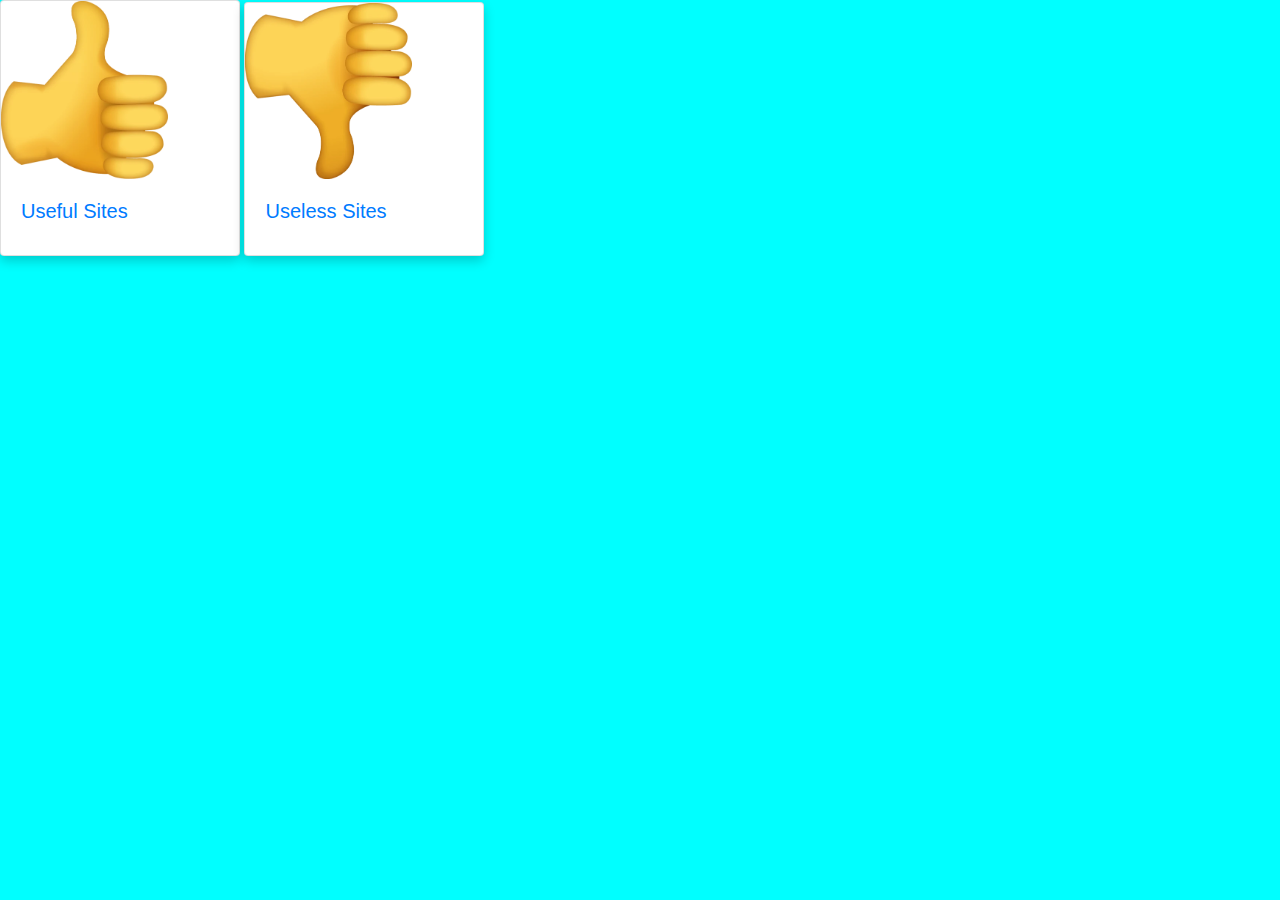
<file: index.html>
<!DOCTYPE html>
<html>
    <head>
        <title>
            IDK
        </title>
    </head>
    <body>
        <link rel="stylesheet" href="https://maxcdn.bootstrapcdn.com/bootstrap/4.0.0/css/bootstrap.min.css">
        <link rel="stylesheet" href="index.css">
<a href="index1.html" class="custum-card">
  <div class="card" style="width: 15rem; display: inline-block">
    <img class="card-img-top" src="tup.png" alt="Card img1" style="width: 70%">
    <div class="card-body">
      <h5 class="card-title">Useful Sites</h5>
      <p class="card-text"></p>
    </div>
  </div>
</a>
<a href="index2.html" class="custom-card">
  <div class="card" style="width: 15rem; display: inline-block">
    <img class="card-img-top" src="tdown.png" alt="Card img2" style="width: 70%">
    <div class="card-body">
      <h5 class="card-title">Useless Sites</h5>
      <p class="card-text"></p>
    </div>
  </div>
</a>
    </body>
</html>
</file>
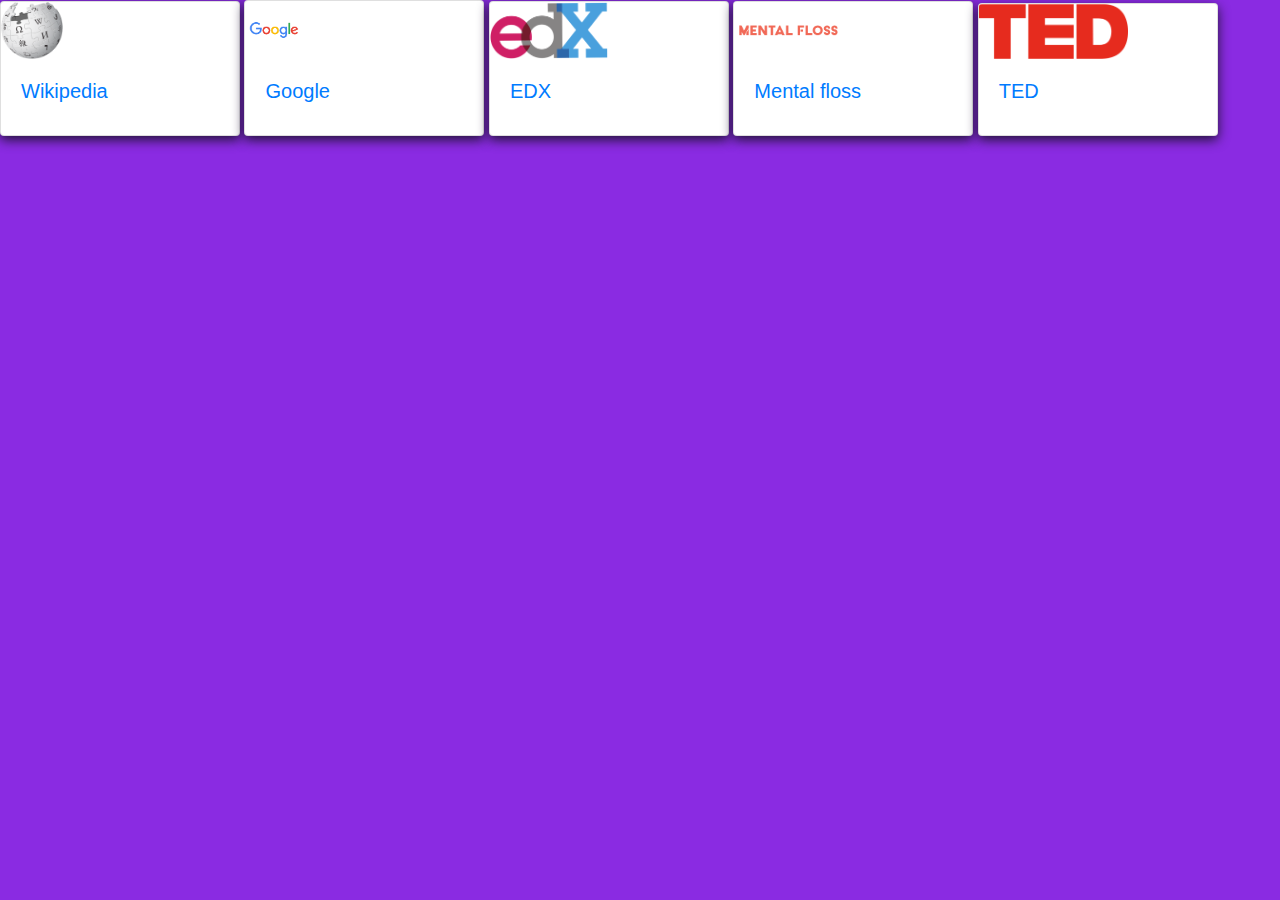
<file: index1.html>
<!DOCTYPE html>
<html>
    <head>
        <title>
            Useful Sites
        </title>
    </head>
    <body>
        <link rel="stylesheet" href="https://maxcdn.bootstrapcdn.com/bootstrap/4.0.0/css/bootstrap.min.css">
        <link rel="stylesheet" href="index1.css">
        <a href="https://www.wikipedia.org/" class="custom-card">
            <div class="card" style="width: 15rem; display: inline-block">
              <img class="card-img-top" src="wiki.png" alt="Card img1" style="width: 62px">
              <div class="card-body">
                <h5 class="card-title">Wikipedia</h5>
                <p class="card-text"></p>
              </div>
            </div>
          </a>
          <a href="https://www.google.com/" class="custom-card">
            <div class="card" style="width: 15rem; display: inline-block">
              <img class="card-img-top" src="guugle.png" alt="Card img2" style="width: 57.5px">
              <div class="card-body">
                <h5 class="card-title">Google</h5>
                <p class="card-text"></p>
              </div>
            </div>
          </a>
          <a href="https://www.edx.org/" class="custom-card">
            <div class="card" style="width: 15rem; display: inline-block">
              <img class="card-img-top" src="edx.png" alt="Card img2" style="width: 119px">
              <div class="card-body">
                <h5 class="card-title">EDX</h5>
                <p class="card-text"></p>
              </div>
            </div>
          </a>
          <a href="https://www.mentalfloss.com/" class="custom-card">
            <div class="card" style="width: 15rem; display: inline-block">
              <img class="card-img-top" src="mf.png" alt="Card img2" style="width: 108.5px">
              <div class="card-body">
                <h5 class="card-title">Mental floss</h5>
                <p class="card-text"></p>
              </div>
            </div>
          </a>
          <a href="https://www.ted.com/" class="custom-card">
            <div class="card" style="width: 15rem; display: inline-block">
              <img class="card-img-top" src="Ted.png" alt="Card img2" style="width: 149.5px">
              <div class="card-body">
                <h5 class="card-title">TED</h5>
                <p class="card-text"></p>
              </div>
            </div>
          </a>
    </body>
</html>
</file>
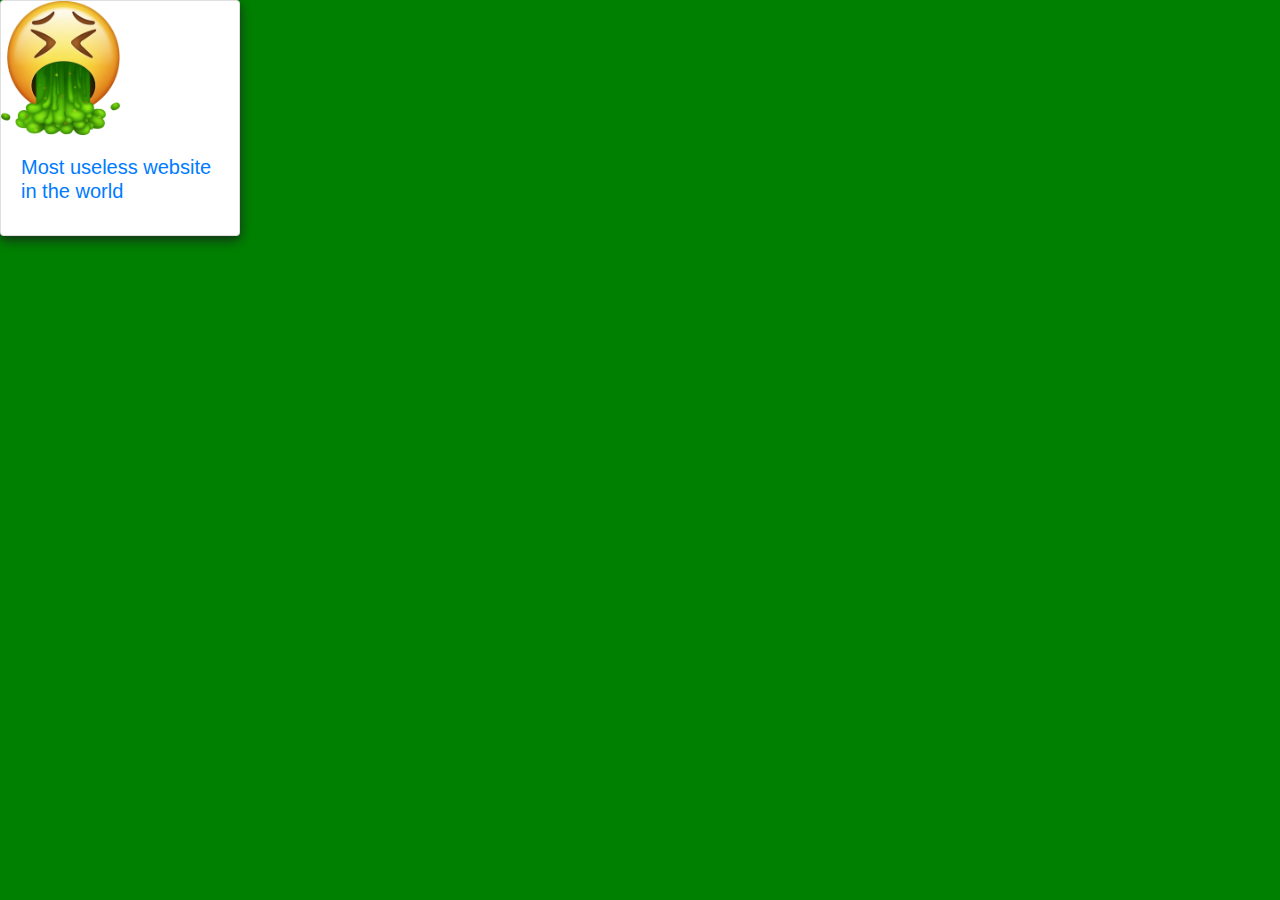
<file: index2.html>
<!DOCTYPE html>
<html>
    <head>
        <title>
            Useless Sites.
        </title>
    </head>
    <body>
        <link rel="stylesheet" href="https://maxcdn.bootstrapcdn.com/bootstrap/4.0.0/css/bootstrap.min.css">
        <link rel="stylesheet" href="index2.css">
        <a href="index.html" class="custom-card">
            <div class="card" style="width: 15rem; display: inline-block">
              <img class="card-img-top" src="vomit.png" alt="Card img2" style="width: 119px">
              <div class="card-body">
                <h5 class="card-title">Most useless website in the world</h5>
                <p class="card-text"></p>
              </div>
            </div>
          </a>
    </body>
</html>
</file>
<file: index.css>
body{
    background-color: aqua;
}
.card {
    box-shadow: 0 5px 12px 0 rgba(0,0,0,0.2);
    transition: 0.3s;
  }
  .card:hover {
    box-shadow: 0 8px 16px 0 rgba(0,0,0,0.2);
  }
  .container {
    padding: 2px 16px;
  }
</file>
<file: index1.css>
body{
    background-color: blueviolet;
}
.card {
    box-shadow: 0 4px 12px 0 rgba(33, 20, 54);
    transition: 0.3s;
  }
  .card:hover {
    box-shadow: 0 8px 16px 0 rgba(33, 20, 54);
  }
  .container {
    padding: 2px 16px;
  }
</file>
<file: index2.css>
body{
    background-color: green;
}
.card {
    box-shadow: 0 4px 12px 0 rgba(22, 46, 28);
    transition: 0.3s;
  }
  .card:hover {
    box-shadow: 0 8px 16px 0 rgba(22, 46, 28);
  }
  .container {
    padding: 2px 16px;
  }
</file>
